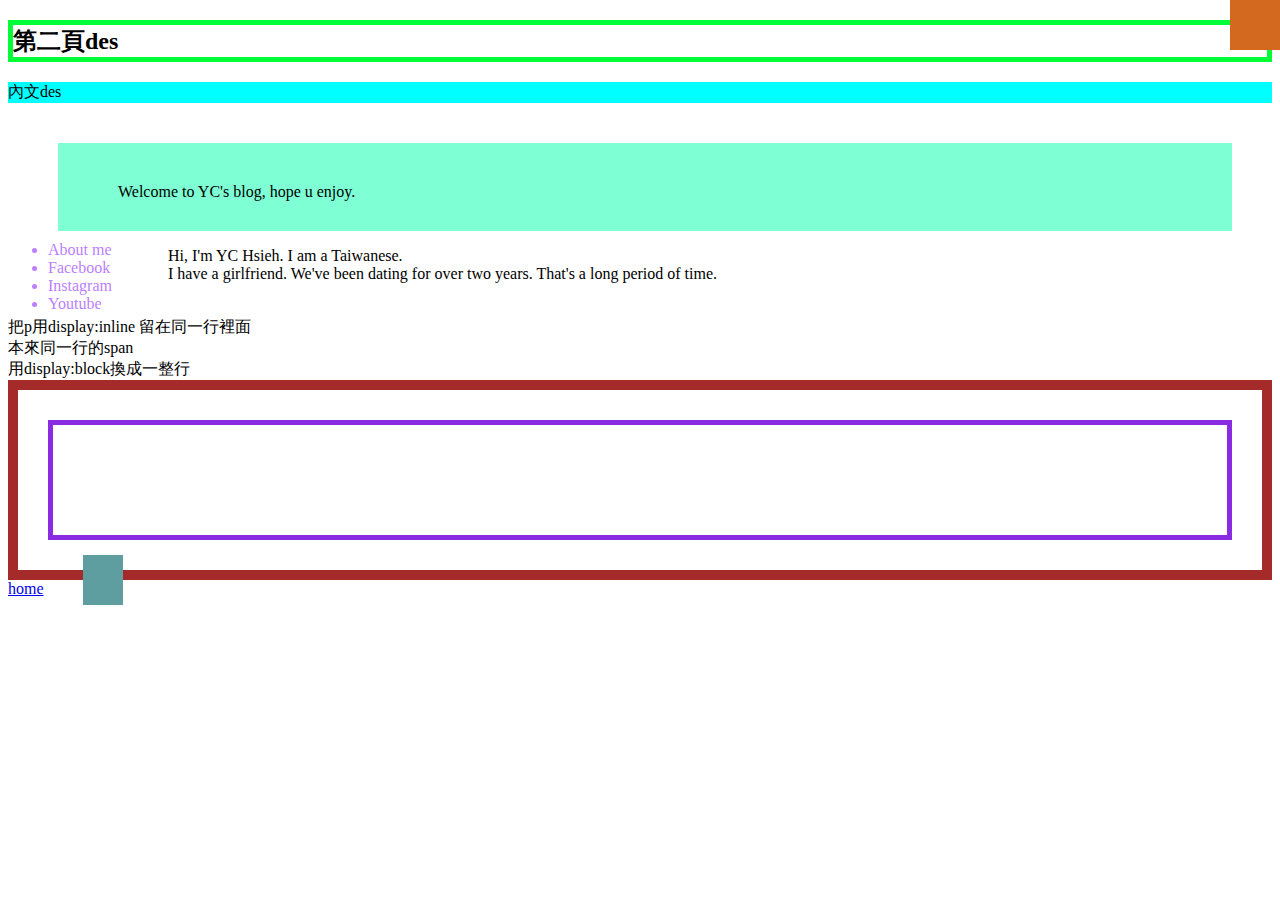
<file: page2.html>
<!DOCTYPE html>
<html>
    <head>
        <meta charset="UTF-8"><meta/>
        <title>page2</title>
    </head>
    <body>

        <!-- color -->
        <h2 style="border:5px solid rgb(0, 255, 55);">第二頁des</h2>
        <p style = "background-color: aqua;">
            內文des
        </p>

        <!-- padding & marging -->
        <!-- 調整上下左右的px, margin可以設負數 -->
        
        <div style = "padding:40px 60px 30px 60px; 
                      margin:40px 40px 10px 50px; 
                      border:20px;
                      background-color: aquamarine;">
            Welcome to YC's blog, hope u enjoy.    
        </div>

        <!-- float & display -->
        <ul style = "float: left; margin: 0px; color: rgb(187, 127, 255);">
            <li>About me</li>
            <li>Facebook</li>
            <li>Instagram</li>
            <li>Youtube</li>
        </ul>

        <p style = "margin-left: 160px ;">
            Hi, I'm YC Hsieh. I am a Taiwanese. 
            <br/>
            I have a girlfriend. We've been dating for over two years. That's a long period of time.
        </p>
        <br/>
        <p style="display: inline;">把p用display:inline</p>
        <p style="display: inline;">留在同一行裡面</p>

        <span style="display: block;">本來同一行的span</span>
        <span style="display: block;">用display:block換成一整行</span>

        <!-- position(fixed(固定在畫面上), absolute(不管其他人, except外層有relative), relative(在相對其他人的位置之後,進行偏移)) -->

        <div style = " padding:30px; border: 10px solid; color: brown;">
            <div style = " top:0px; right:0px; padding : 30px; border: 5px solid; color: blueviolet;">
                <div style = "position:relative; top:100px; left:0px; background-color:cadetblue; height: 50px; width: 40px;"></div>
            </div>
        </div>

        <div style = "position: fixed; top:0px; right:0px; background-color: chocolate; height: 50px; width:50px;"></div>



        <a href = "index.html">home</a>
    </body>
</html>
</file>
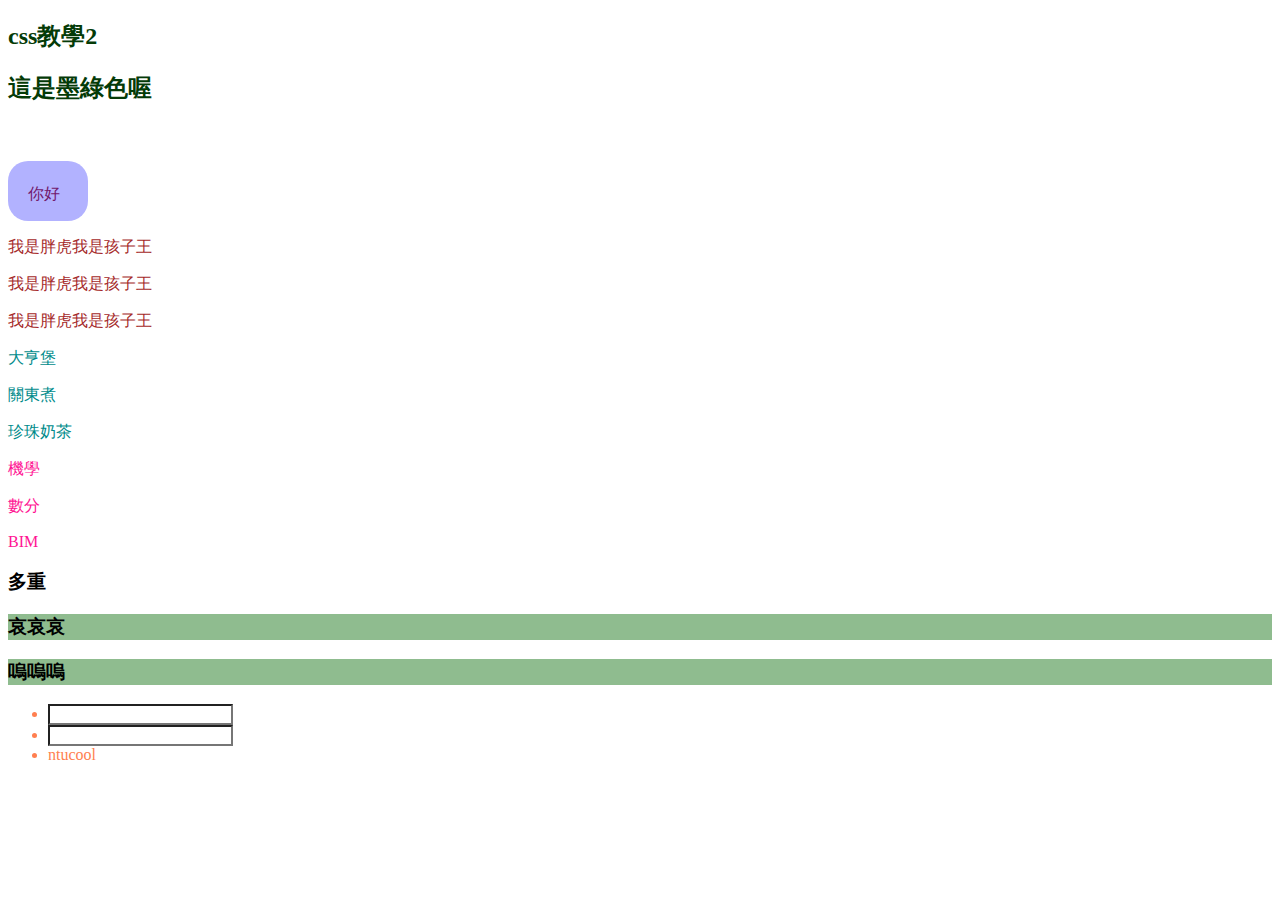
<file: page3.html>
<!DOCTYPE html>
<html>
    <head>
        <meta charset="UTF-8"><meta/>
        <title>page3</title>
        <!--引入外部css-->
        <link rel="stylesheet", href = "outside.css">

        <!--style 設定預設的標籤屬性-->
        <style>
            p{
                color:brown;
            }
        </style>
    </head>
    <body>
        <!-- opacity(0~1) & border-radius(邊緣圓弧化)-->
        <h2>css教學2</h2>
        <h2>這是墨綠色喔</h2>
        <p style = "background-color: white; position:relative; top:60px; left: 20px;">你好</p>
        <div style = "border-radius: 20px; opacity:0.3; background-color: blue; height:60px; width:80px;"></div>

        <p>我是胖虎我是孩子王</p>
        <p>我是胖虎我是孩子王</p>
        <p>我是胖虎我是孩子王</p>

        <!-- class & id -->

        <p class = "food">大亨堡</p>
        <p class = "food">關東煮</p>
        <p class = "food">珍珠奶茶</p>

        <p class = "course">機學</p>
        <p class = "course">數分</p>
        <p class = "course">BIM</p>


        <!-- 更多套用css的方法(多重, hover, ul li, *) -->
        <h3 class = "class1">多重</h3>

        <h3 id = "id1">哀哀哀</h3>
        <h3 id = "id2">嗚嗚嗚</h3>

        <ul>
            <li><input type="text"/></li>
            <li><input type="password"/></li>
            <li>ntucool</li>
        </ul>


    </body>
</html>
</file>
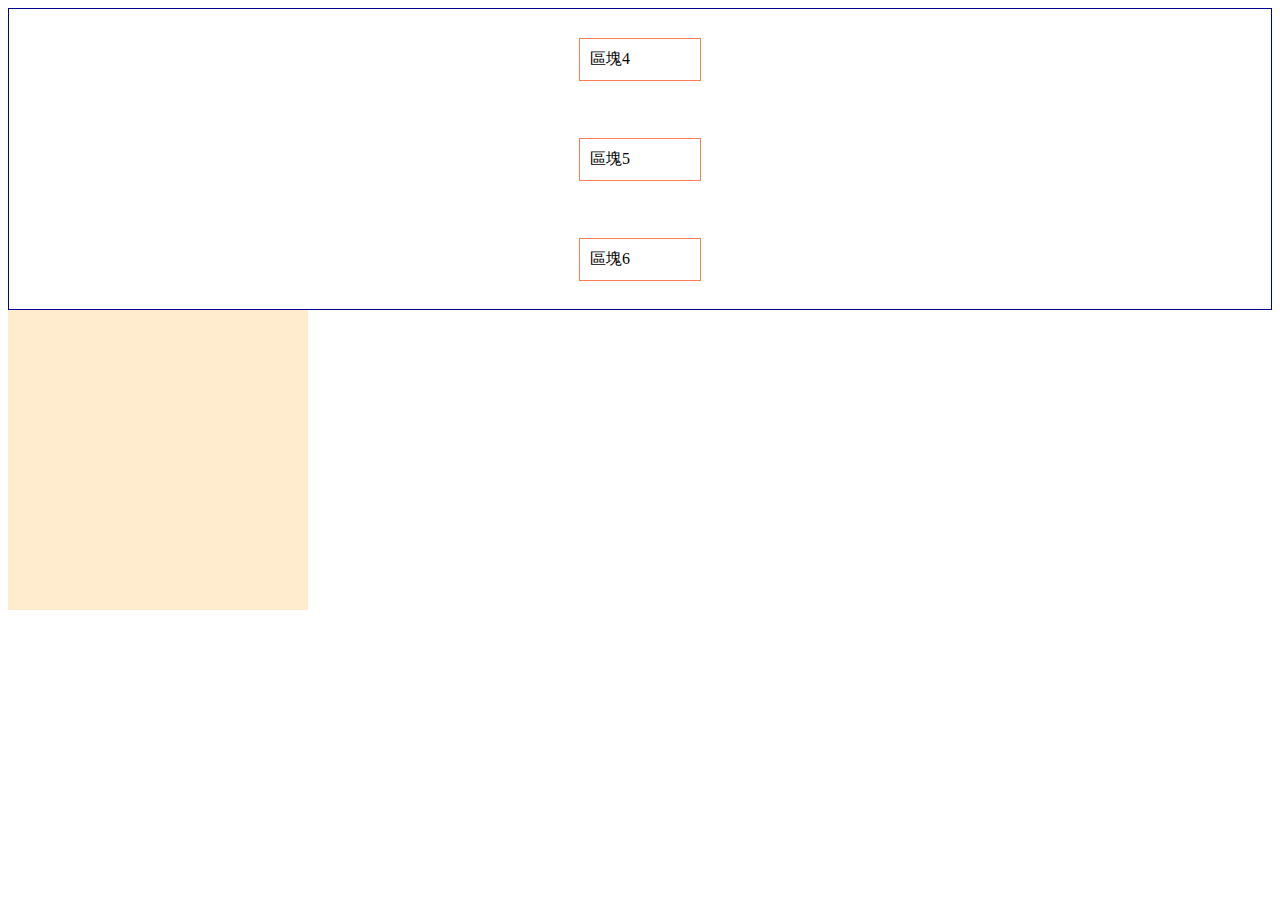
<file: page4.html>
<!DOCTYPE html>
<html>
    <head>
        <meta charset="UTF-8"><meta/>
        <title>page4</title>
        <link rel="stylesheet", href = "outside2.css">
    </head>
    <body>
        <!-- flex -->
        <!-- flex-wrap 依照寬度自動換行(box的flex比例必須拿掉) -->

        <!-- <div class="container">
            <div class="box1">區塊1</div>
            <div class="box2">區塊2</div>
            <div class="box3">區塊3</div>

            <div class="box1">區塊1</div>
            <div class="box2">區塊2</div>
            <div class="box3">區塊3</div>
            <div class="box1">區塊1</div>
            <div class="box2">區塊2</div>
            <div class="box3">區塊3</div>
            
        </div> -->

        <!-- <br/>
        <br/> -->

        <div class="container2">
            <div class="box4">區塊4</div>
            <div class="box5">區塊5</div>
            <div class="box6">區塊6</div>
            
        </div>

        <!-- animation -->
        <div class ="box box-animation"></div>

    </body>
</html>
</file>
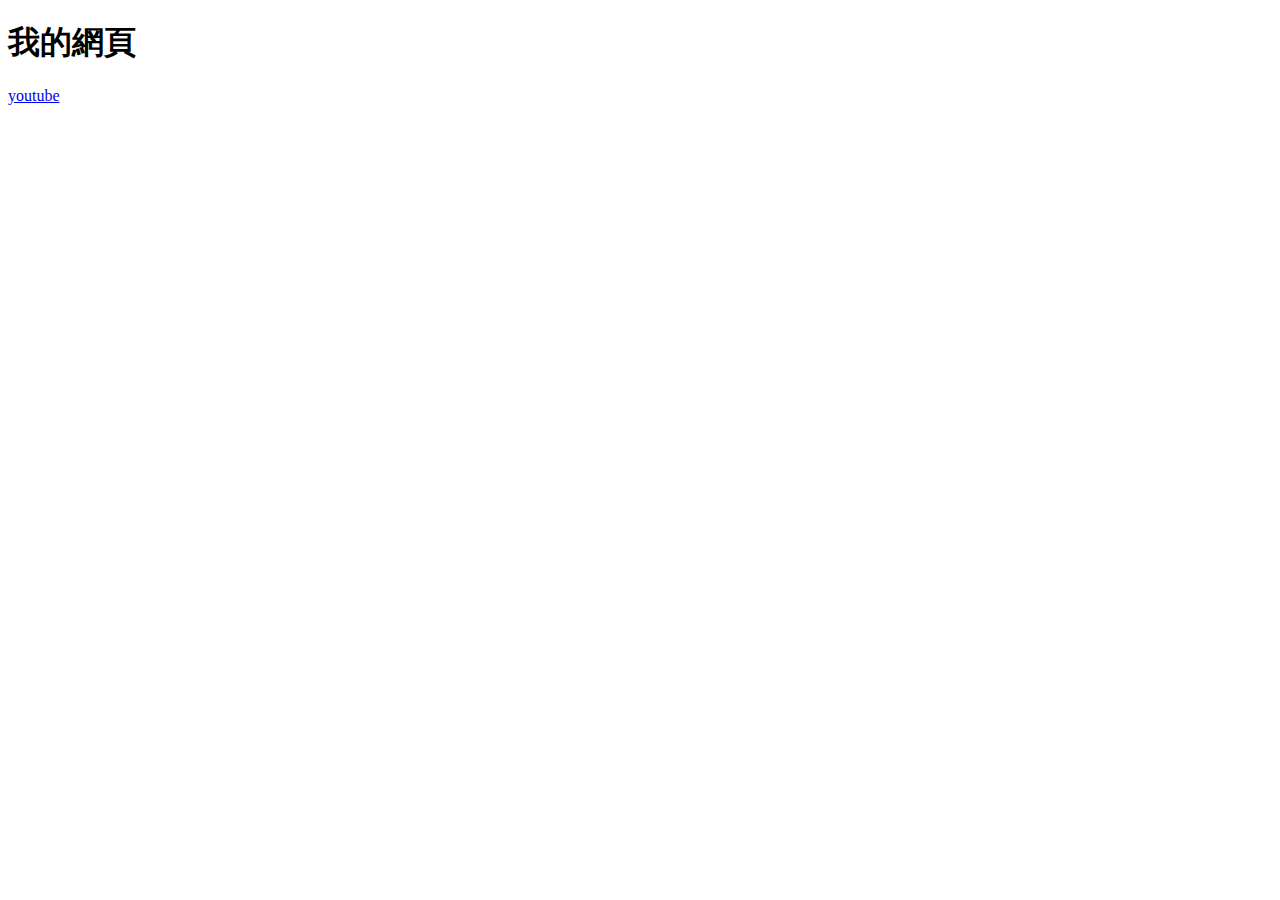
<file: page5.html>
<!DOCTYPE html>
<html>
    <head>
        <meta charset="UTF-8"><meta/>
        <title>page5</title>
    </head>
    <body>
        <!-- JS的寫法 -->
        <!-- (一) 在<script>中用document.write(記得加分號)-->

        <!-- <script>
            document.write("<h1>JS寫法</h1>");
        </script> -->

        <!-- (二) 用引入的方式 -->

        <h1 id = "header">我的網頁</h1>
        <a id = "link" href="https://www.youtube.com/">
            youtube
        </a>
        <script src = "script.js"></script>


    </body>
</html>
</file>
<file: page6.html>
<!DOCTYPE html>
<html>
    <head>
        <meta charset="UTF-8"><meta/>
        <title>page6</title>
    </head>
    <body>

        <!-- <img id = "img" src = meat.jpg width = 300></img>
        <button id = "btn">按我</button>
        <script src = "script2.js"></script> -->

        <!--第二種寫法 click(以及其他監聽動作前)要加"on" -->
        
        <button id = "btn" onclick = "handclick(this)">按我</button>

        <hr/>
        
        <script src = "script2.js"></script> 

    </body>
</html>
</file>
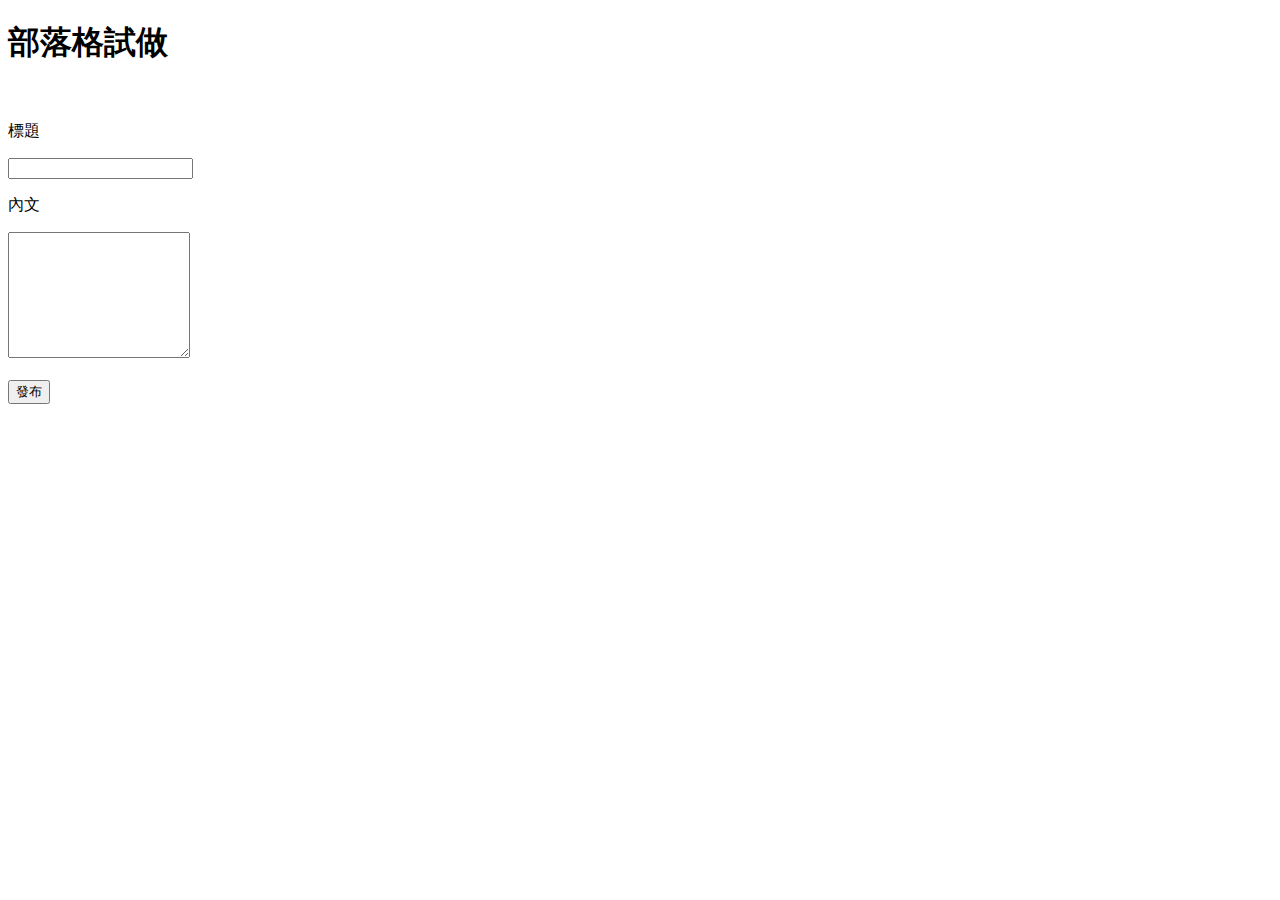
<file: test.html>
<!DOCTYPE html>
<head>
    <meta charset="UTF-8"><meta/>
    <title>部落格試做</title>
</head>
<body>
    <h1>部落格試做</h1>
    </br>
    <p>標題</p>
    <input type = "text" id = "title"/>  
    <p >內文</p>
    <textarea id = "content" rows="8"></textarea>  
    </br>
    </br>
    <button id = "btn" >發布</button>

    <div id = "list">

    </div>

    <script src = "test.js"></script> 


</body>
</file>
<file: outside.css>
h2{
    color:rgb(4, 59, 7);

}

.food{
    color: darkcyan;
}

.course{
    color: deeppink;
}


#id1,#id2{
    background-color: darkseagreen;
}

.class1:hover, #id1:hover{
    background-color: darkseagreen;
}

* {
    background-color:white;
}

[type]:hover{
    background-color: darkseagreen;
}

ul li{
    color: coral;
}
</file>
<file: outside2.css>
.container{
    display: flex;
    flex-wrap: wrap;
}






.container div{
    border:1px solid coral;
    padding:10px;
    width : 100px;
}
/* .box1{
    flex:1;
    order:-1;
}
.box2{
    flex:2;
    order:3;
}
.box3{
    flex:3;
    order:1;
} */

/* Container2 */

.container2{
    display: flex;
    flex-direction: column;
    border: 1px solid darkblue;
    height: 300px;
    justify-content: space-around;
    align-items: center;
}

.container2 div{
    border:1px solid coral;
    padding:10px;
    width : 100px;

}

.box{
    background-color: blanchedalmond;
    width:300px;
    height:300px;
}

@keyframes change-color{
    /* from{background-color:brown;}
    to{background-color: blanchedalmond;} */

    0% {background-color:brown;top:0px}
    20% {background-color:rgb(233, 229, 25);top:0px}
    40% {background-color:rgb(56, 165, 42);top:50px}
    60% {background-color:rgb(42, 106, 165);top:100px}
    80% {background-color:rgb(116, 42, 165);top:150px}
    100% {background-color:rgb(165, 42, 104);top:200px}
}
.box-animation:hover{
    animation-name:change-color;
    animation-duration: 4s;
    animation-iteration-count: infinite;
    /* animation-delay: 3s; */
    position: relative;
}
</file>
